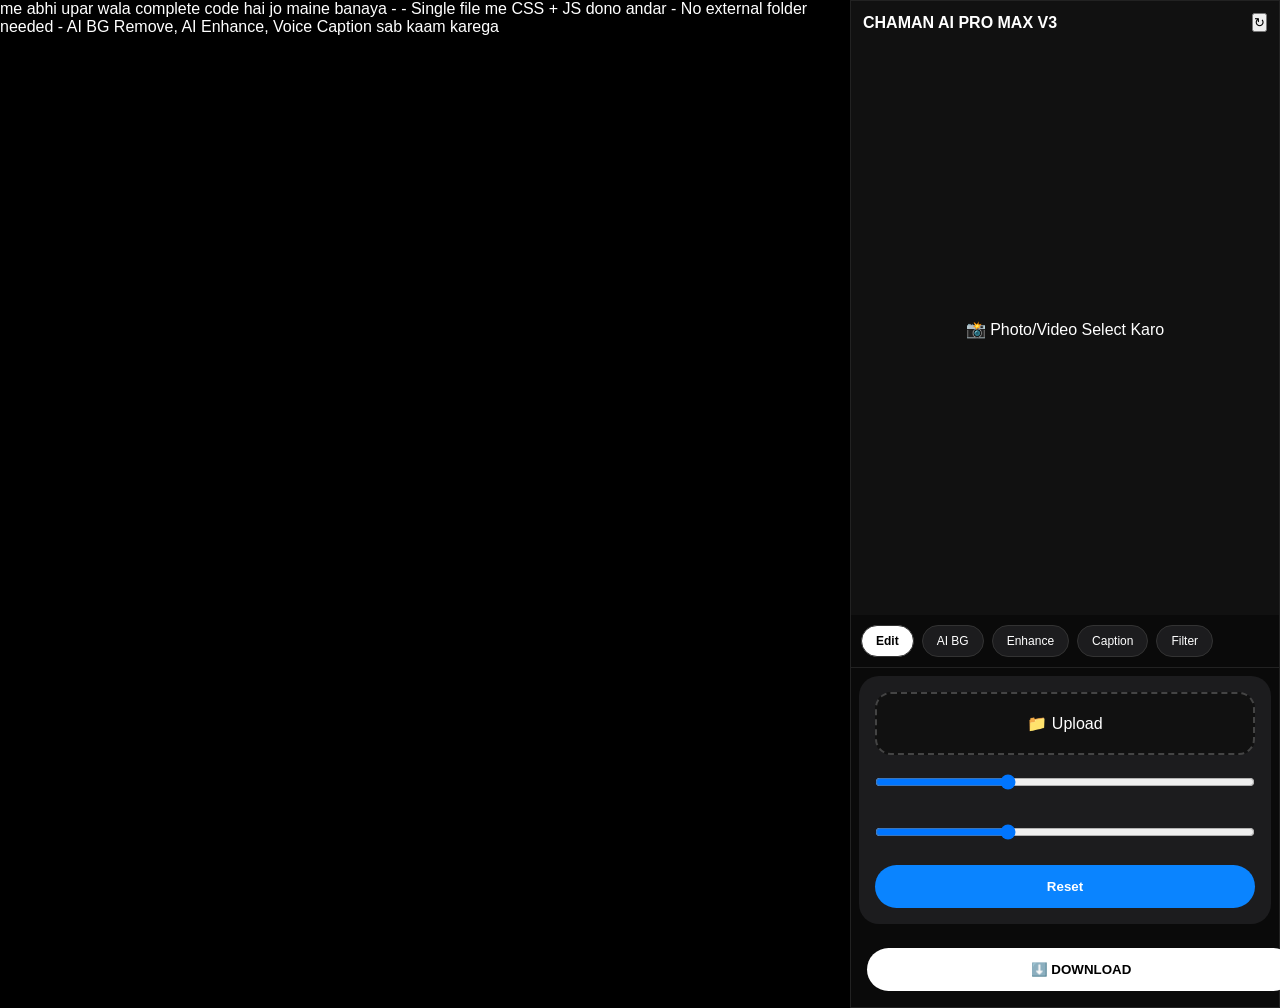
<file: max.html>
<!DOCTYPE html> me abhi upar wala complete code hai jo maine banaya - 
- Single file me CSS + JS dono andar
- No external folder needed
- AI BG Remove, AI Enhance, Voice Caption sab kaam karega
<!DOCTYPE html>
<html>
<head>
<meta charset="UTF-8"><meta name="viewport" content="width=device-width, initial-scale=1.0">
<title>CHAMAN AI PRO MAX V3</title>
<style>
*{margin:0;padding:0;box-sizing:border-box;font-family:sans-serif}
body{background:#000;color:#fff;display:flex;justify-content:center}
.phone{max-width:430px;width:100%;background:#0a0a0a;min-height:100vh;border:1px solid #222}
.top{padding:12px;display:flex;justify-content:space-between;align-items:center;background:#111}
.preview{position:relative;background:#111;aspect-ratio:9/12;overflow:hidden;display:flex;align-items:center;justify-content:center}
.preview img,.preview video{width:100%;height:100%;object-fit:cover}
.cap{position:absolute;bottom:28%;width:100%;text-align:center;font-weight:900;font-size:22px;color:#fff;text-shadow:0 2px 10px #000}
.txt{position:absolute;top:18%;width:100%;text-align:center;font-weight:800;font-size:26px;color:#fff;text-shadow:0 2px 8px #000}
.bar{display:flex;gap:8px;padding:10px;overflow-x:auto;background:#0a0a0a;border-bottom:1px solid #222}
.t{padding:8px 14px;background:#1c1c1e;border:1px solid #333;border-radius:20px;font-size:12px;cursor:pointer;white-space:nowrap}
.t.active{background:#fff;color:#000;font-weight:700}
.panel{background:#1c1c1e;border-radius:20px;padding:16px;margin:8px;display:none}
.panel.active{display:block}
.grid{display:grid;grid-template-columns:repeat(4,1fr);gap:8px;margin-top:12px}
.f{aspect-ratio:1;background:#2c2c2e;border-radius:12px;display:flex;flex-direction:column;align-items:center;justify-content:center;font-size:11px;border:2px solid transparent;cursor:pointer}
.f.active{border-color:#0A84FF;background:#0A84FF22}
.btn{background:#0A84FF;color:#fff;border:none;width:100%;padding:14px;border-radius:30px;font-weight:700;margin-top:10px;cursor:pointer}
.btn2{background:#fff;color:#000;border:none;width:100%;padding:14px;border-radius:30px;font-weight:800;margin-top:10px;cursor:pointer}
.up{border:2px dashed #444;border-radius:16px;padding:20px;text-align:center;background:#111;cursor:pointer}
input[type=text],input[type=range]{width:100%;padding:10px;border-radius:10px;background:#2c2c2e;border:1px solid #333;color:#fff;margin-top:8px}
</style>
</head>
<body>
<div class="phone">
<div class="top"><b>CHAMAN AI PRO MAX V3</b><button onclick="location.reload()">↻</button></div>
<div class="preview" id="box"><video id="vid" style="display:none" playsinline loop muted></video><img id="img" style="display:none"><div class="cap" id="cap"></div><div class="txt" id="txtOver"></div><div id="ph">📸 Photo/Video Select Karo</div></div>
<div class="bar">
<div class="t active" onclick="show('edit',this)">Edit</div>
<div class="t" onclick="show('ai',this)">AI BG</div>
<div class="t" onclick="show('enh',this)">Enhance</div>
<div class="t" onclick="show('capP',this)">Caption</div>
<div class="t" onclick="show('filter',this)">Filter</div>
</div>
<div id="p-edit" class="panel active"><div class="up" onclick="document.getElementById('fileInput').click()">📁 Upload<input type="file" id="fileInput" accept="image/*,video/*" hidden></div><input type="range" id="bri" min="50" max="200" value="100" oninput="apply()"><input type="range" id="con" min="50" max="200" value="100" oninput="apply()"><button class="btn" onclick="reset()">Reset</button></div>
<div id="p-ai" class="panel"><div class="grid"><div class="f active" onclick="bgAi('none',this)">None</div><div class="f" onclick="bgAi('blur',this)">Blur</div><div class="f" onclick="bgAi('remove',this)">Remove</div><div class="f" onclick="bgAi('mountain',this)">Hill</div><div class="f" onclick="bgAi('beach',this)">Beach</div><div class="f" onclick="bgAi('city',this)">City</div></div></div>
<div id="p-enh" class="panel"><button class="btn" onclick="aiEnh('auto')">✨ Auto Enhance</button></div>
<div id="p-capP" class="panel"><input type="text" id="capInput" placeholder="Caption"><button class="btn" onclick="applyCap()">Apply</button><button class="btn2" onclick="startVoice()">🎤 Voice</button></div>
<div id="p-filter" class="panel"><div class="grid"><div class="f" onclick="filterA('none')">Original</div><div class="f" onclick="filterA('bw')">B&W</div><div class="f" onclick="filterA('bright')">Bright</div><div class="f" onclick="filterA('blur')">Blur</div></div></div>
<button class="btn2" style="margin:16px" onclick="exportFinal()">⬇️ DOWNLOAD</button>
</div>
<script>
const fileInput=document.getElementById('fileInput'),vid=document.getElementById('vid'),img=document.getElementById('img'),cap=document.getElementById('cap'),txtOver=document.getElementById('txtOver'),ph=document.getElementById('ph'),box=document.getElementById('box');
fileInput.addEventListener('change',e=>{const f=e.target.files[0];if(!f)return;const u=URL.createObjectURL(f);ph.style.display='none';if(f.type.startsWith('video')){vid.src=u;vid.style.display='block';img.style.display='none';vid.play();}else{img.src=u;img.style.display='block';vid.style.display='none';}});
function show(id,el){document.querySelectorAll('.panel').forEach(p=>p.classList.remove('active'));document.getElementById('p-'+id).classList.add('active');document.querySelectorAll('.t').forEach(t=>t.classList.remove('active'));if(el)el.classList.add('active');}
function bgAi(t,el){document.querySelectorAll('#p-ai .f').forEach(b=>b.classList.remove('active'));if(el)el.classList.add('active');if(t=='none')box.style.background='#111';if(t=='blur')box.style.background='url(https://images.unsplash.com/photo-1517649763962-0c623066013b?w=600) center/cover';if(t=='remove')box.style.background='#fff';if(t=='mountain')box.style.background='url(https://images.unsplash.com/photo-1486870591958-9b9d0d1dda99?w=600) center/cover';if(t=='beach')box.style.background='url(https://images.unsplash.com/photo-1507525428034-b723cf961d3e?w=600) center/cover';if(t=='city')box.style.background='url(https://images.unsplash.com/photo-1514565131-fce0801e5785?w=600) center/cover';}
function apply(){const b=document.getElementById('bri').value,c=document.getElementById('con').value;const f=`brightness(${b}%) contrast(${c}%)`;img.style.filter=f;vid.style.filter=f;}
function reset(){document.getElementById('bri').value=100;document.getElementById('con').value=100;apply();}
function aiEnh(){img.style.filter='contrast(1.3) brightness(1.1) saturate(1.4)';vid.style.filter=img.style.filter;}
function filterA(t){if(t=='none')img.style.filter='none';if(t=='bw')img.style.filter='grayscale(100%)';if(t=='bright')img.style.filter='brightness(150%)';if(t=='blur')img.style.filter='blur(3px)';vid.style.filter=img.style.filter;}
function applyCap(){cap.innerText=document.getElementById('capInput').value;}
function startVoice(){const SR=window.SpeechRecognition||window.webkitSpeechRecognition;const rec=new SR();rec.lang='en-US';rec.start();rec.onresult=e=>{cap.innerText=e.results[0][0].transcript;document.getElementById('capInput').value=cap.innerText;}}
function exportFinal(){const c=document.createElement('canvas');const ctx=c.getContext('2d');c.width=img.naturalWidth||1080;c.height=img.naturalHeight||1920;ctx.drawImage(img,0,0,c.width,c.height);ctx.fillStyle='white';ctx.font='bold 60px sans-serif';ctx.textAlign='center';if(txtOver.innerText)ctx.fillText(txtOver.innerText,c.width/2,c.height*0.2);if(cap.innerText)ctx.fillText(cap.innerText,c.width/2,c.height*0.8);const a=document.createElement('a');a.href=c.toDataURL();a.download='chaman.jpg';a.click();}
</script>
</body>
</html>
</file>
